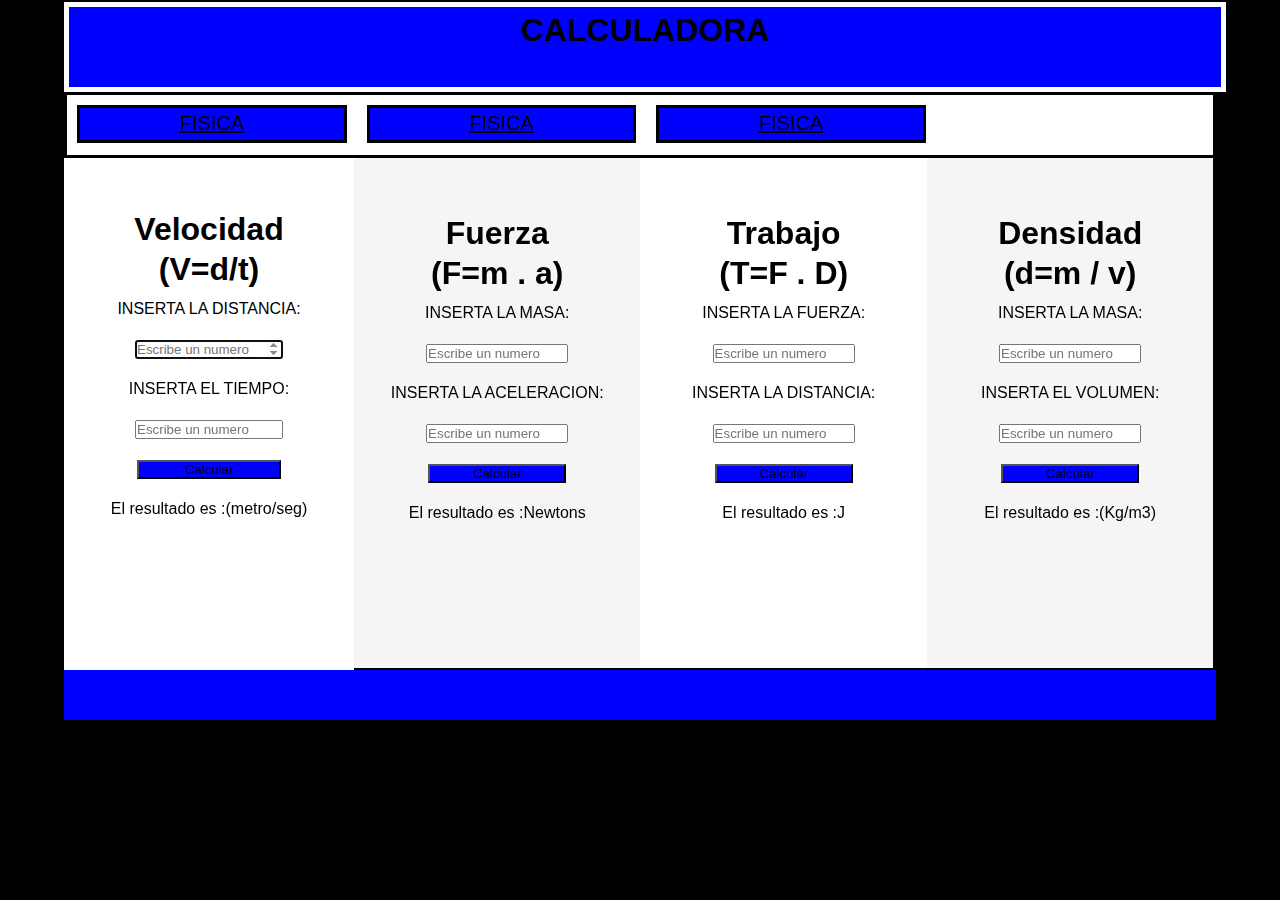
<file: Practica4_fjs/INDEX1.html>
<!DOCTYPE html>
<html lang="en">
<head>
    <meta charset="UTF-8">
    <meta http-equiv="X-UA-Compatible" content="IE=edge">
    <meta name="viewport" content="width=device-width, initial-scale=1.0">
    <title>CALCULADORA</title>    
    <link rel="stylesheet" href="EI1.css">

</head>


<body>

   <div id="container">
       <header>
           <h1>CALCULADORA </h1>
           
       </header>

       <nav>
           <ul>
               <li><a href="Index.html">FISICA</a></li>
               <li><a href="Index.html">FISICA</a></li>
               <li><a href="Index.html">FISICA</a></li>
            
           </ul>
       </nav>

       
   <div class="clearfix"></div>

       <section id="content1">
           <article class=" article">
            <form id="F1">
                <h1>Velocidad</h1>
                <h1>(V=d/t)</h1>
                <label for="valor1">INSERTA LA DISTANCIA:</label><br>
                <input type="number"   id="valor1" class="B1" autofocus placeholder="Escribe un numero"><br>
                <div id="error1"></div>
                <label for="valor2">INSERTA EL TIEMPO:</label><br>
                <input type="number"  id="valor2" autofocus placeholder="Escribe un numero" ><br>
                <div id="error2"></div>
               <input  id="boton1" type="submit" value="Calcular">
               <p> El resultado es :<span id="R1"></span>(metro/seg)</p>
            </form>
            
           </article>
       </section>

       <section id="content2">
        <article class=" article">
            <form id="F2">
                <h1>Fuerza</h1>
                <h1>(F=m . a)</h1>
                <label for="valor3">INSERTA LA MASA:</label><br>
                <input type="number"  id="valor3" autofocus placeholder="Escribe un numero"><br>
                <div id="error3"></div>
                <label for="valor4">INSERTA LA ACELERACION:</label><br>
                <input type="number" id="valor4" autofocus placeholder="Escribe un numero"><br>
                <div id="error4"></div>
                <input  id="boton2" type="submit" value="Calcular">
               <p> El resultado es :<span id="R2"></span>Newtons</p>
            </form>
           </article>

    </section>
    <section id="content3">
        <article class=" article">
            <form id="F3">
                <h1>Trabajo</h1>
                <h1>(T=F . D)</h1>
                <label for="valor5">INSERTA LA FUERZA:</label><br>
                <input type="number"  id="valor5" autofocus placeholder="Escribe un numero"><br>
                <div id="error5"></div>
                <label for="valor6">INSERTA LA DISTANCIA:</label><br>
                <input type="number"  id="valor6" autofocus placeholder="Escribe un numero"><br>
                <div id="error6"></div>
                <input  id="boton3" type="submit" value="Calcular">
               <p> El resultado es :<span id="R3"></span>J</p>
            </form>

        </article>

    </section>

    <section id="content4">
        <article class=" article">
            <form id="F4">
                <h1>Densidad</h1>
                <h1>(d=m / v)</h1>
                <label for="valor7">INSERTA LA MASA:</label><br>
                <input type="number"  id="valor7" autofocus placeholder="Escribe un numero"><br>
                <div id="error7"></div>
                <label for="valor8">INSERTA EL VOLUMEN:</label><br>
                <input type="number"  id="valor8" autofocus placeholder="Escribe un numero"><br>
                <div id="error8"></div>
                <input  id="boton4" type="submit" value="Calcular">
               <p> El resultado es :<span id="R4"></span>(Kg/m3)</p>
            </form>
        </article>

    </section>



       <div class="clearfix"></div>

       <footer>
         
       </footer>
   </div>


   <script type="text/javascript" src="js/f1.js" ></script>
</body>




</html>
</file>
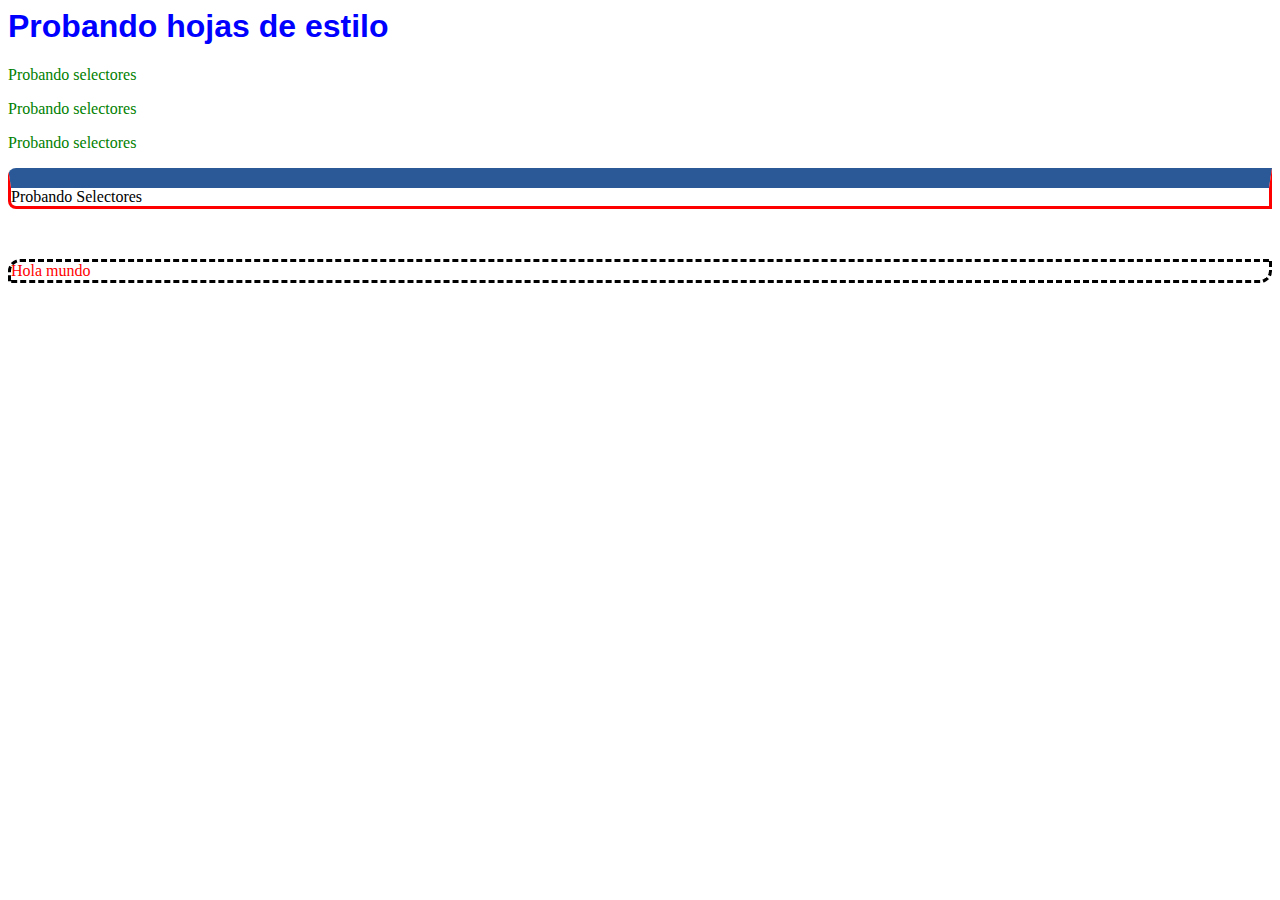
<file: ejercicios/ejercicio1/ejercicio1.html>
<html>
	<head>
		<link rel="stylesheet" type="text/css" href="ejercicio1.css">
	</head>
	<body>
		<h1>Probando hojas de estilo</h1>
		<p title="parrafo-1">Probando selectores</p>
		<p title="parrafo-2">Probando selectores</p>
		<p title="parrafo-3">Probando selectores</p>
		<p class= "lineasSuperior lineasInferior lineasDerecha
		lineasIzquierda izquierdaRedonda izquierdaSuperiorRedonda
		izquierdaInferiorRedonda"> Probando Selectores</p>
		<br>
		<p class= "lineaSuperior lineaInferior lineaDerecha lineaIzquierda"> Hola mundo </p>
	</body>
</html>
</file>
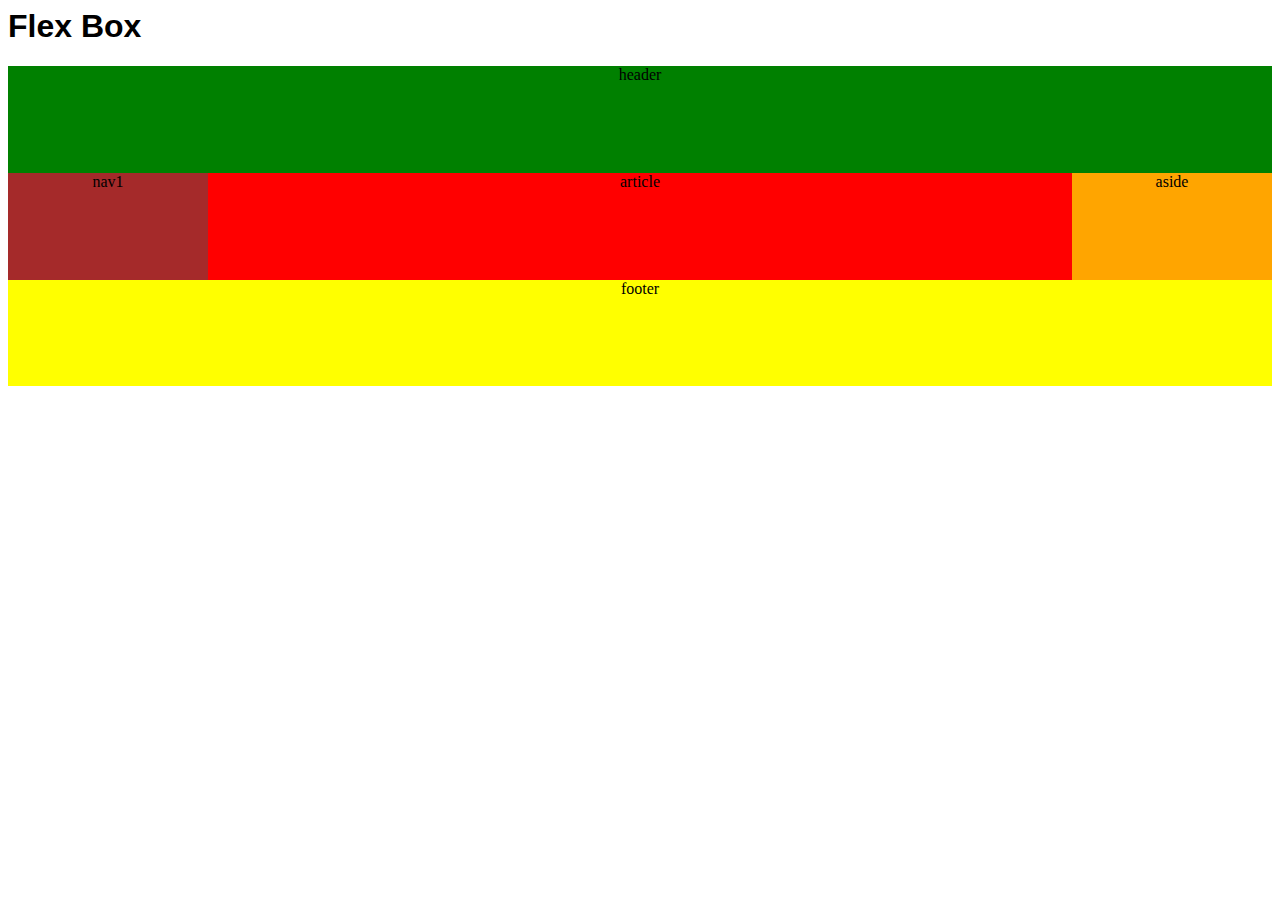
<file: ejercicios/ejercicio2/ejercicio2.html>
<html>
	<head>
		<link rel="stylesheet" type="text/css" href="flexbox.css">
	</head>
	<body>
		<h1>Flex Box</h1>
		<div class="flex-container">
			<header>header</header>
			<article>article</article>
			<nav class=nav1>nav1</nav>
			<aside>aside</aside>
			<footer>footer</footer>
		</div>
	</body>
</html>
</file>
<file: Practica4_fjs/EI1.css>
*{
    margin: 0;
    padding: 0;
}



body{
    margin: 0;
    padding: 0;
    background: black;
    font-family: Arial, Helvetica, sans-serif;
}


 #container{
     width: 90%;
     margin: 0px auto;
     border: 2px solid black;
     display: flexbox;
     align-content: flex-start;
     
     
 }
 nav > ul {
    display: flex;
    flex-wrap: wrap;
  }


#error1, #error2, #error3, #error4, #error5, #error6, #error7, #error8{
    font-size: 10px;
    margin-top: 0px;
    text-align: none;

}



#boton1{
    width: 50%;
    background-color: blue;    
}
#boton2{
    width: 50%;
    background-color: blue;    
}
#boton3{
    width: 50%;
    background-color: blue;    
}
#boton4{
    width: 50%;
    background-color: blue;    
}


#valor1, #valor2,#valor3, #valor4, #valor5, #valor6, #valor7, #valor8{
    width: 50%;
}


 header{
     background: blue   ;
     flex-wrap: wrap;
     justify-content: center;
     height: 70px;
     width: 100%;
     margin: 0px;
     text-align: center;
     border-bottom: 5px solid white ;
     border-left: 5px solid white ;
     border-right:5px solid white ;
     border-top:5px solid white;
     padding-top: 5px;
     padding-bottom: 5px;
     

 }

 nav{
     flex-wrap: wrap;
     background: white;
     height: 60px;
     border:3px solid black  ;
    
     
 }
 nav ul li{
    flex-wrap: wrap;
    float: left;
    list-style: none;
    margin: 10px;
    line-height: 30px;



 }

 li{
     justify-content: center;
     flex-wrap: wrap;
     width: 23%;
     background: blue;
     border:3px solid black;
     text-align: center;
     
    }
a{
    color: black;
    flex-wrap: wrap;
    font-size: 20px;
    width: 50%;
}







 .clearfix{
     clear: both;
 }

 #content1{ 
     float:left;
     flex-wrap: wrap;
     width:calc(25%);
    background: white;
    min-height: 510px;
    padding: 1px;
    

    
 }

 #content2{
    float:left;
    flex-wrap: wrap;
    width:calc(24%);
   background: whitesmoke;
   min-height: 500px;
   padding: 5px;
  
   
}

#content3{
    float:left;
    flex-wrap: wrap;
    width:calc(24%);
   background: white;
   min-height: 500px;
   padding: 5px;
  
   
}

#content4{
    float:left;
    flex-wrap: wrap;
    width:calc(24%);
   background: whitesmoke;
   min-height: 500px;
   padding: 5px;
  
   
}




 span{
     font-weight: bold;
 }



.article{
    flex-wrap: wrap;
    text-align: center;
    line-height: 40px;
    margin-top: 50px;
} 




footer{
    background: blue;
    color: black;
    text-align: center;
    height: 50px;
    line-height: 50px;
}
</file>
<file: ejercicios/ejercicio1/ejercicio1.css>
h1{
	font-family: Arial;
	color:blue;
}

p[title^="parr"]{
	color:green;
}

p[class~="lineasSuperior"]{
	border-top:20px solid rgba(20,71,140,.9);
}

p[class~="lineasInferior"]{
	border-bottom:solid red;
}

p[class~="lineasDerecha"]{
	border-left: solid red;
}

p[class~="lineasIzquierda"]{
	border-right: solid red;
}

p[class~="izquierdaSuperiorRedonda"]{
	border-top-left-radius: .5em;
}

p[class~="izquierdaInferiorRedonda"]{
	border-bottom-left-radius: .5em;
}

/*estilos del ejercicio palabra hola mundo*/
p[class~="lineaSuperior"]{
	color: red;
	border-top:dashed black;
}

p[class~="lineaInferior"]{
	border-bottom:dashed black;
}

p[class~="lineaDerecha"]{
	border-left: dashed black;
	border-top-left-radius: 12px;
}

p[class~="lineaIzquierda"]{
	border-right: dashed black;
	border-bottom-right-radius: 12px
}
</file>
<file: ejercicios/ejercicio2/flexbox.css>
h1{
	font-family: Arial;
}

.flex-container{
	display: flex;
	flex-wrap: wrap;
	background-color: gray;
	height:20em;
	text-align:center;
}

.flex-container > header {
	background-color: green;
	width:100%;
}

.flex-container > article{
	background-color: red;
	order:2;
	min-width:12em;
	flex:1;
}
.flex-container > nav{ 
	background-color: brown;
	width:200px;
	order:1;
}
.flex-container > aside{
	background-color: orange;
	width:200px;
	order:3;
}

.flex-container > footer{
	background-color: yellow;
	width:100%;
	order:3;
}
</file>
